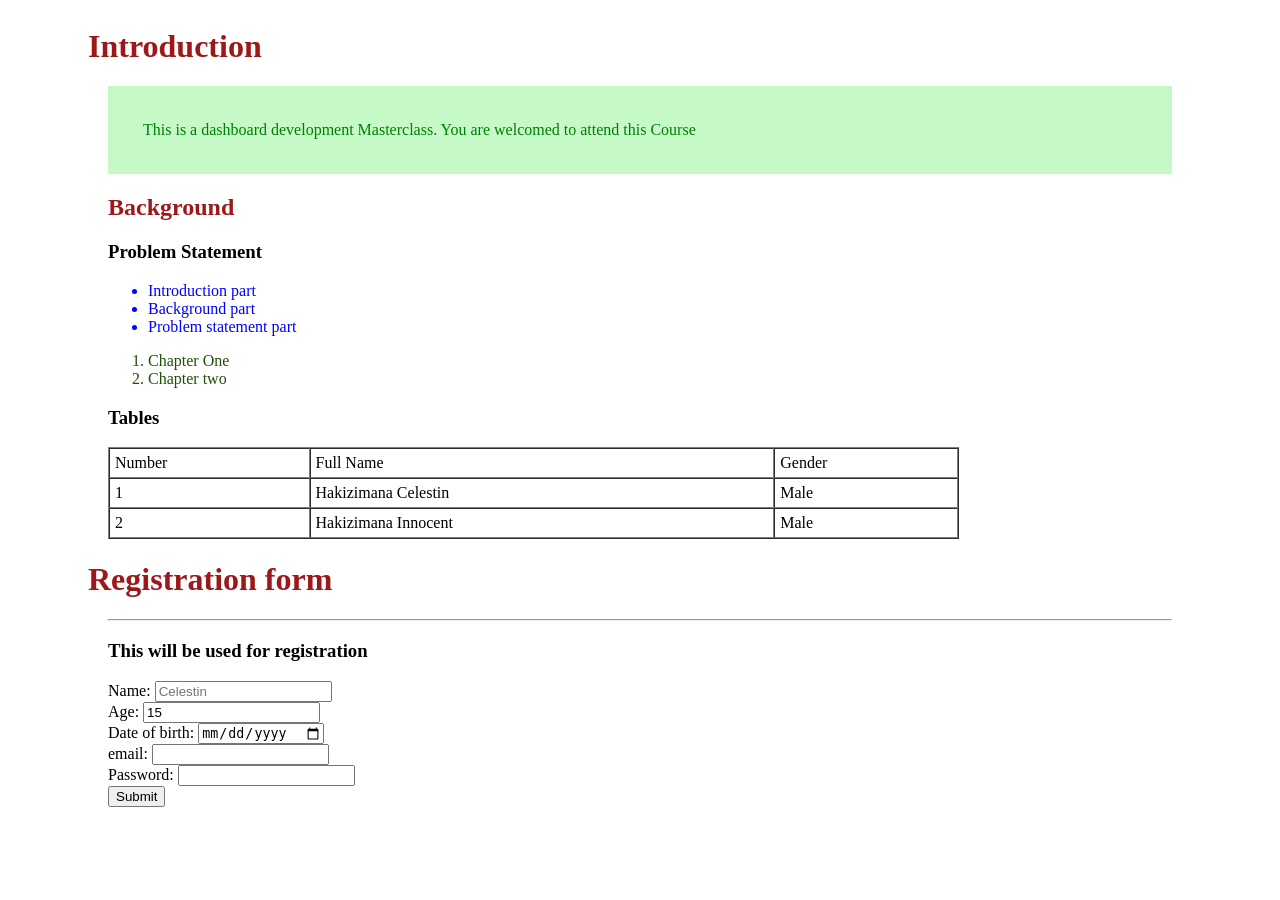
<file: index.html>
<html>
 <head>
    <title>Dashboard Development MasterClass</title>
    <link rel="stylesheet" href="style.css">
 </head>  
 
 <body>
   <h1>Introduction</h1>
   <p>This is a dashboard development Masterclass. You are welcomed to attend this Course</p> 
   <h2>Background</h2>
   <h3>Problem Statement</h3>

   <ul>
    <li>Introduction part</I></li>
    <li>Background part</li>
    <li>Problem statement part</li>
   </ul>

   <ol>
    <li>Chapter One</li>
    <li>Chapter two</li>
   </ol>

   <h3>Tables</h3>
   <!-- You can add attribute to table like border cellspacing, cellpadding and width -->
   <table border="1" cellspacing ="0" cellpadding="5" width="80%">
    <tr>
        <td>Number</td>
        <td>Full Name</td>
        <td>Gender</td>
    </tr>
    <tr>
        <td>1</td>
        <td>Hakizimana Celestin</td>
        <td>Male</td>
    </tr>
    <tr>
        <td>2</td>
        <td>Hakizimana Innocent</td>
        <td>Male</td>  
    </tr>
   </table>

   <!-- html form to do registration and whatsover -->
    <h1>Registration form</h1>
    <!-- Add horizontal line by hr -->
     <hr>
    <h3>This will be used for registration</h3>
    <form action="index.html" method="GET">
        <!-- GET Method: you get the data you pass on lin, POST you can not see it -->
         <!-- Placeholder: its like value you see before you enter data, Value: default value, you can edit it -->
        Name: <input type="text" name="name" placeholder="Celestin"> <br>
        Age: <input type="number" name="age" value="15"> <br> 
        Date of birth: <input type="date" name="dob"> <br>
        email: <input type="email" name="email"> <br>
        Password: <input type="password" name="password" minlength="5"> <br>
        <input type="submit"> <br>

    </form>

 </body>
</html>
</file>
<file: style.css>
p {
    color: green;
    font-size: 16px;
    background-color: #c6f9c8;
    padding: 35px;
    text-align: justify;
}

li {
    color: rgb(31, 79, 9)
}
h1 {
    /* margin: 200px; */
    margin-left: -20px;
}
body {
    /* padding: 100px; */
    padding: 20px 100px 20px 100px;
}

.leo {
    color: rgb(144, 98, 12);
}

#registration-form{
    background-color: #f0f0f0;
    padding: 20px;
    border-radius: 5px;
    box-shadow: 0 2px 5px rgba(0, 0, 0, 0.1);
}

h1, h2 {
    color: #9d1919;
}

ul li{
    color: blue
}
</file>
